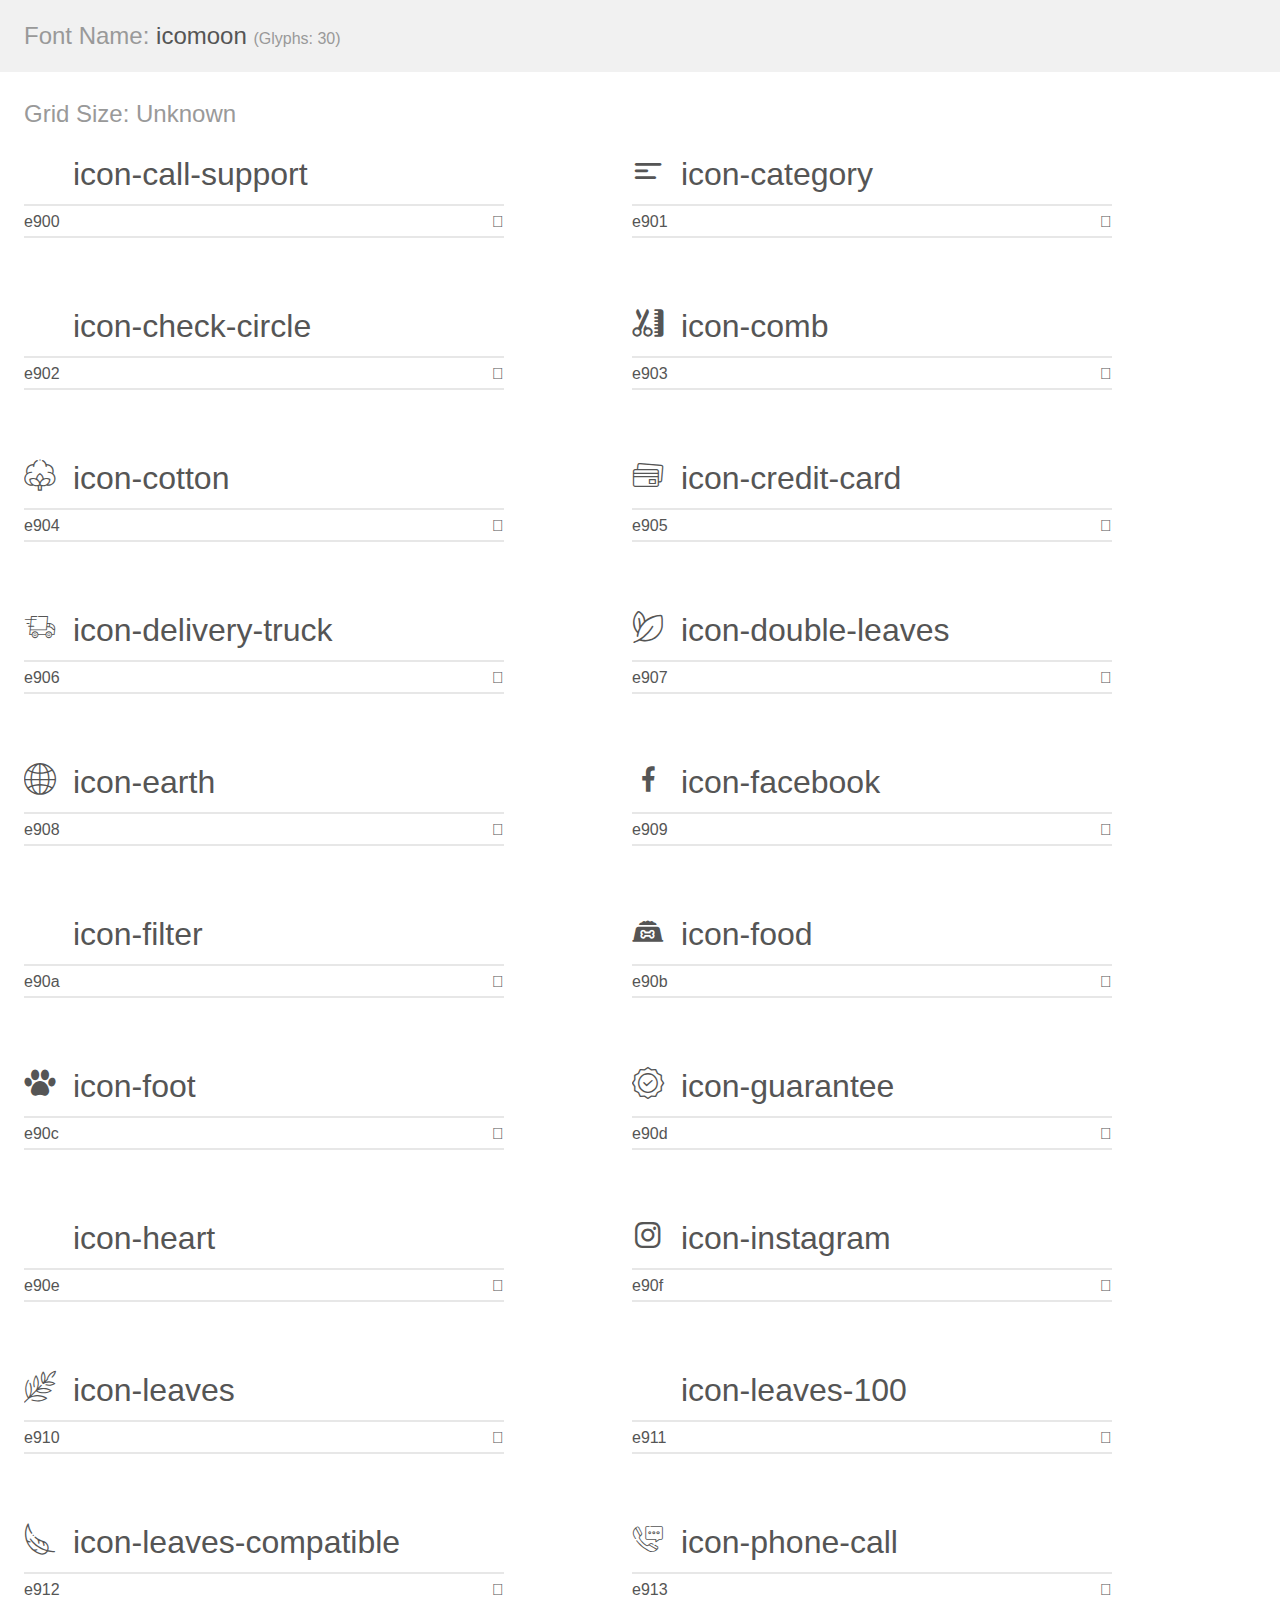
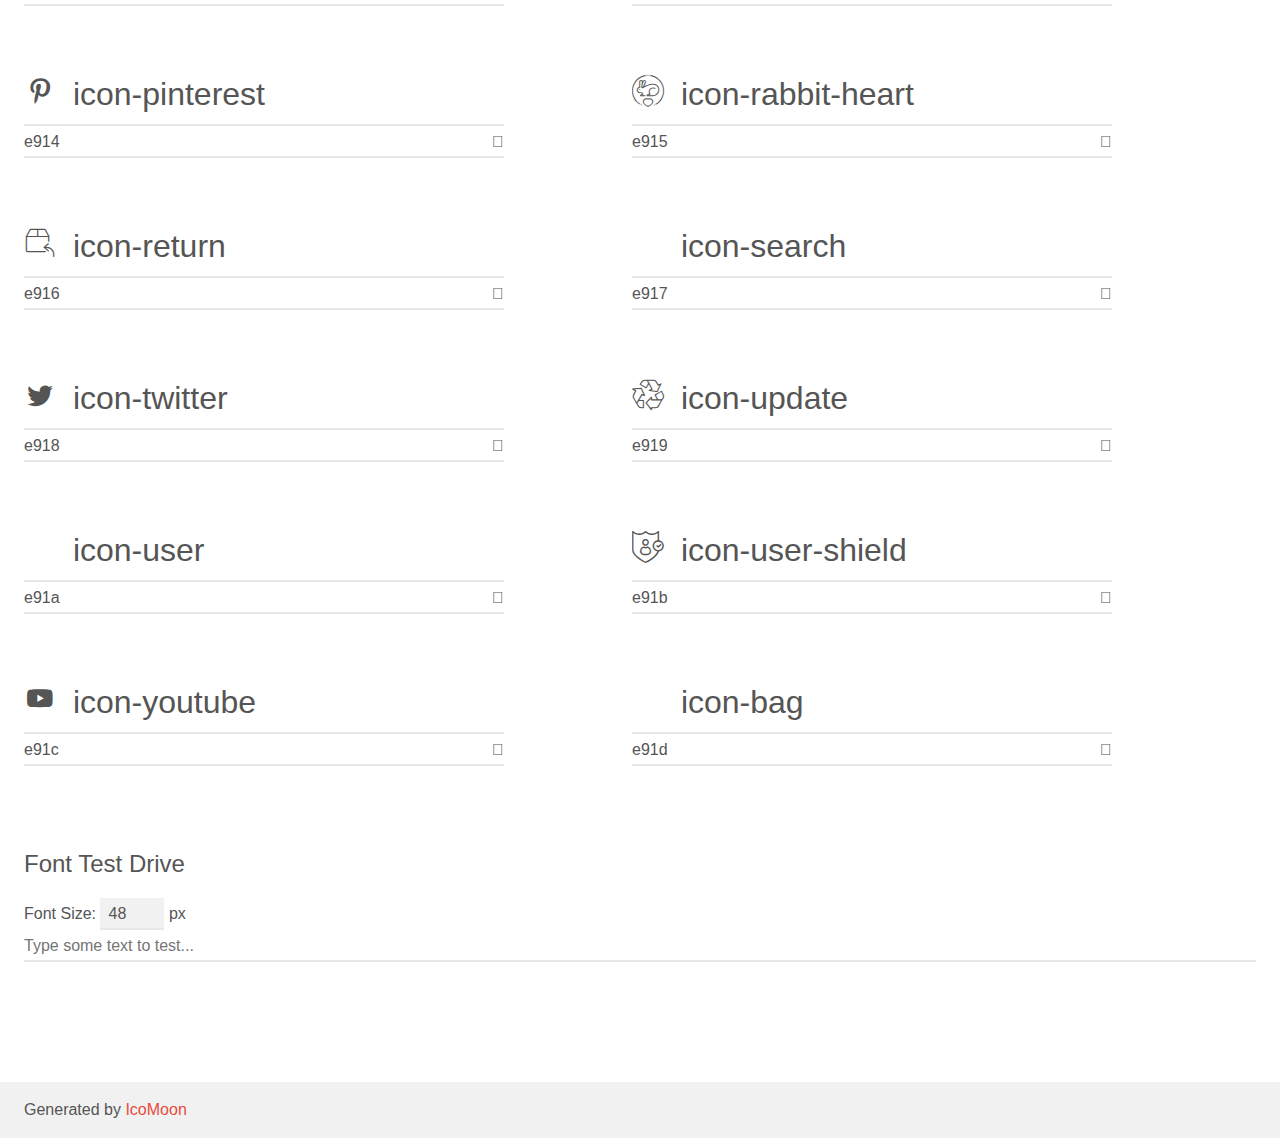
<file: assets/css/icomoon/demo.html>
<!doctype html>
<html>
<head>
    <meta charset="utf-8">
    <title>IcoMoon Demo</title>
    <meta name="description" content="An Icon Font Generated By IcoMoon.io">
    <meta name="viewport" content="width=device-width, initial-scale=1">
    <link rel="stylesheet" href="demo-files/demo.css">
    <link rel="stylesheet" href="style.css"></head>
<body>
    <div class="bgc1 clearfix">
        <h1 class="mhmm mvm"><span class="fgc1">Font Name:</span> icomoon <small class="fgc1">(Glyphs:&nbsp;30)</small></h1>
    </div>
    <div class="clearfix mhl ptl">
        <h1 class="mvm mtn fgc1">Grid Size: Unknown</h1>
        <div class="glyph fs1">
            <div class="clearfix bshadow0 pbs">
                <span class="icon-call-support"></span>
                <span class="mls"> icon-call-support</span>
            </div>
            <fieldset class="fs0 size1of1 clearfix hidden-false">
                <input type="text" readonly value="e900" class="unit size1of2" />
                <input type="text" maxlength="1" readonly value="&#xe900;" class="unitRight size1of2 talign-right" />
            </fieldset>
            <div class="fs0 bshadow0 clearfix hidden-true">
                <span class="unit pvs fgc1">liga: </span>
                <input type="text" readonly value="" class="liga unitRight" />
            </div>
        </div>
        <div class="glyph fs1">
            <div class="clearfix bshadow0 pbs">
                <span class="icon-category"></span>
                <span class="mls"> icon-category</span>
            </div>
            <fieldset class="fs0 size1of1 clearfix hidden-false">
                <input type="text" readonly value="e901" class="unit size1of2" />
                <input type="text" maxlength="1" readonly value="&#xe901;" class="unitRight size1of2 talign-right" />
            </fieldset>
            <div class="fs0 bshadow0 clearfix hidden-true">
                <span class="unit pvs fgc1">liga: </span>
                <input type="text" readonly value="" class="liga unitRight" />
            </div>
        </div>
        <div class="glyph fs1">
            <div class="clearfix bshadow0 pbs">
                <span class="icon-check-circle"></span>
                <span class="mls"> icon-check-circle</span>
            </div>
            <fieldset class="fs0 size1of1 clearfix hidden-false">
                <input type="text" readonly value="e902" class="unit size1of2" />
                <input type="text" maxlength="1" readonly value="&#xe902;" class="unitRight size1of2 talign-right" />
            </fieldset>
            <div class="fs0 bshadow0 clearfix hidden-true">
                <span class="unit pvs fgc1">liga: </span>
                <input type="text" readonly value="" class="liga unitRight" />
            </div>
        </div>
        <div class="glyph fs1">
            <div class="clearfix bshadow0 pbs">
                <span class="icon-comb"></span>
                <span class="mls"> icon-comb</span>
            </div>
            <fieldset class="fs0 size1of1 clearfix hidden-false">
                <input type="text" readonly value="e903" class="unit size1of2" />
                <input type="text" maxlength="1" readonly value="&#xe903;" class="unitRight size1of2 talign-right" />
            </fieldset>
            <div class="fs0 bshadow0 clearfix hidden-true">
                <span class="unit pvs fgc1">liga: </span>
                <input type="text" readonly value="" class="liga unitRight" />
            </div>
        </div>
        <div class="glyph fs1">
            <div class="clearfix bshadow0 pbs">
                <span class="icon-cotton"></span>
                <span class="mls"> icon-cotton</span>
            </div>
            <fieldset class="fs0 size1of1 clearfix hidden-false">
                <input type="text" readonly value="e904" class="unit size1of2" />
                <input type="text" maxlength="1" readonly value="&#xe904;" class="unitRight size1of2 talign-right" />
            </fieldset>
            <div class="fs0 bshadow0 clearfix hidden-true">
                <span class="unit pvs fgc1">liga: </span>
                <input type="text" readonly value="" class="liga unitRight" />
            </div>
        </div>
        <div class="glyph fs1">
            <div class="clearfix bshadow0 pbs">
                <span class="icon-credit-card"></span>
                <span class="mls"> icon-credit-card</span>
            </div>
            <fieldset class="fs0 size1of1 clearfix hidden-false">
                <input type="text" readonly value="e905" class="unit size1of2" />
                <input type="text" maxlength="1" readonly value="&#xe905;" class="unitRight size1of2 talign-right" />
            </fieldset>
            <div class="fs0 bshadow0 clearfix hidden-true">
                <span class="unit pvs fgc1">liga: </span>
                <input type="text" readonly value="" class="liga unitRight" />
            </div>
        </div>
        <div class="glyph fs1">
            <div class="clearfix bshadow0 pbs">
                <span class="icon-delivery-truck"></span>
                <span class="mls"> icon-delivery-truck</span>
            </div>
            <fieldset class="fs0 size1of1 clearfix hidden-false">
                <input type="text" readonly value="e906" class="unit size1of2" />
                <input type="text" maxlength="1" readonly value="&#xe906;" class="unitRight size1of2 talign-right" />
            </fieldset>
            <div class="fs0 bshadow0 clearfix hidden-true">
                <span class="unit pvs fgc1">liga: </span>
                <input type="text" readonly value="" class="liga unitRight" />
            </div>
        </div>
        <div class="glyph fs1">
            <div class="clearfix bshadow0 pbs">
                <span class="icon-double-leaves"></span>
                <span class="mls"> icon-double-leaves</span>
            </div>
            <fieldset class="fs0 size1of1 clearfix hidden-false">
                <input type="text" readonly value="e907" class="unit size1of2" />
                <input type="text" maxlength="1" readonly value="&#xe907;" class="unitRight size1of2 talign-right" />
            </fieldset>
            <div class="fs0 bshadow0 clearfix hidden-true">
                <span class="unit pvs fgc1">liga: </span>
                <input type="text" readonly value="" class="liga unitRight" />
            </div>
        </div>
        <div class="glyph fs1">
            <div class="clearfix bshadow0 pbs">
                <span class="icon-earth"></span>
                <span class="mls"> icon-earth</span>
            </div>
            <fieldset class="fs0 size1of1 clearfix hidden-false">
                <input type="text" readonly value="e908" class="unit size1of2" />
                <input type="text" maxlength="1" readonly value="&#xe908;" class="unitRight size1of2 talign-right" />
            </fieldset>
            <div class="fs0 bshadow0 clearfix hidden-true">
                <span class="unit pvs fgc1">liga: </span>
                <input type="text" readonly value="" class="liga unitRight" />
            </div>
        </div>
        <div class="glyph fs1">
            <div class="clearfix bshadow0 pbs">
                <span class="icon-facebook"></span>
                <span class="mls"> icon-facebook</span>
            </div>
            <fieldset class="fs0 size1of1 clearfix hidden-false">
                <input type="text" readonly value="e909" class="unit size1of2" />
                <input type="text" maxlength="1" readonly value="&#xe909;" class="unitRight size1of2 talign-right" />
            </fieldset>
            <div class="fs0 bshadow0 clearfix hidden-true">
                <span class="unit pvs fgc1">liga: </span>
                <input type="text" readonly value="" class="liga unitRight" />
            </div>
        </div>
        <div class="glyph fs1">
            <div class="clearfix bshadow0 pbs">
                <span class="icon-filter"></span>
                <span class="mls"> icon-filter</span>
            </div>
            <fieldset class="fs0 size1of1 clearfix hidden-false">
                <input type="text" readonly value="e90a" class="unit size1of2" />
                <input type="text" maxlength="1" readonly value="&#xe90a;" class="unitRight size1of2 talign-right" />
            </fieldset>
            <div class="fs0 bshadow0 clearfix hidden-true">
                <span class="unit pvs fgc1">liga: </span>
                <input type="text" readonly value="" class="liga unitRight" />
            </div>
        </div>
        <div class="glyph fs1">
            <div class="clearfix bshadow0 pbs">
                <span class="icon-food"></span>
                <span class="mls"> icon-food</span>
            </div>
            <fieldset class="fs0 size1of1 clearfix hidden-false">
                <input type="text" readonly value="e90b" class="unit size1of2" />
                <input type="text" maxlength="1" readonly value="&#xe90b;" class="unitRight size1of2 talign-right" />
            </fieldset>
            <div class="fs0 bshadow0 clearfix hidden-true">
                <span class="unit pvs fgc1">liga: </span>
                <input type="text" readonly value="" class="liga unitRight" />
            </div>
        </div>
        <div class="glyph fs1">
            <div class="clearfix bshadow0 pbs">
                <span class="icon-foot"></span>
                <span class="mls"> icon-foot</span>
            </div>
            <fieldset class="fs0 size1of1 clearfix hidden-false">
                <input type="text" readonly value="e90c" class="unit size1of2" />
                <input type="text" maxlength="1" readonly value="&#xe90c;" class="unitRight size1of2 talign-right" />
            </fieldset>
            <div class="fs0 bshadow0 clearfix hidden-true">
                <span class="unit pvs fgc1">liga: </span>
                <input type="text" readonly value="" class="liga unitRight" />
            </div>
        </div>
        <div class="glyph fs1">
            <div class="clearfix bshadow0 pbs">
                <span class="icon-guarantee"></span>
                <span class="mls"> icon-guarantee</span>
            </div>
            <fieldset class="fs0 size1of1 clearfix hidden-false">
                <input type="text" readonly value="e90d" class="unit size1of2" />
                <input type="text" maxlength="1" readonly value="&#xe90d;" class="unitRight size1of2 talign-right" />
            </fieldset>
            <div class="fs0 bshadow0 clearfix hidden-true">
                <span class="unit pvs fgc1">liga: </span>
                <input type="text" readonly value="" class="liga unitRight" />
            </div>
        </div>
        <div class="glyph fs1">
            <div class="clearfix bshadow0 pbs">
                <span class="icon-heart"></span>
                <span class="mls"> icon-heart</span>
            </div>
            <fieldset class="fs0 size1of1 clearfix hidden-false">
                <input type="text" readonly value="e90e" class="unit size1of2" />
                <input type="text" maxlength="1" readonly value="&#xe90e;" class="unitRight size1of2 talign-right" />
            </fieldset>
            <div class="fs0 bshadow0 clearfix hidden-true">
                <span class="unit pvs fgc1">liga: </span>
                <input type="text" readonly value="" class="liga unitRight" />
            </div>
        </div>
        <div class="glyph fs1">
            <div class="clearfix bshadow0 pbs">
                <span class="icon-instagram"></span>
                <span class="mls"> icon-instagram</span>
            </div>
            <fieldset class="fs0 size1of1 clearfix hidden-false">
                <input type="text" readonly value="e90f" class="unit size1of2" />
                <input type="text" maxlength="1" readonly value="&#xe90f;" class="unitRight size1of2 talign-right" />
            </fieldset>
            <div class="fs0 bshadow0 clearfix hidden-true">
                <span class="unit pvs fgc1">liga: </span>
                <input type="text" readonly value="" class="liga unitRight" />
            </div>
        </div>
        <div class="glyph fs1">
            <div class="clearfix bshadow0 pbs">
                <span class="icon-leaves"></span>
                <span class="mls"> icon-leaves</span>
            </div>
            <fieldset class="fs0 size1of1 clearfix hidden-false">
                <input type="text" readonly value="e910" class="unit size1of2" />
                <input type="text" maxlength="1" readonly value="&#xe910;" class="unitRight size1of2 talign-right" />
            </fieldset>
            <div class="fs0 bshadow0 clearfix hidden-true">
                <span class="unit pvs fgc1">liga: </span>
                <input type="text" readonly value="" class="liga unitRight" />
            </div>
        </div>
        <div class="glyph fs1">
            <div class="clearfix bshadow0 pbs">
                <span class="icon-leaves-100"></span>
                <span class="mls"> icon-leaves-100</span>
            </div>
            <fieldset class="fs0 size1of1 clearfix hidden-false">
                <input type="text" readonly value="e911" class="unit size1of2" />
                <input type="text" maxlength="1" readonly value="&#xe911;" class="unitRight size1of2 talign-right" />
            </fieldset>
            <div class="fs0 bshadow0 clearfix hidden-true">
                <span class="unit pvs fgc1">liga: </span>
                <input type="text" readonly value="" class="liga unitRight" />
            </div>
        </div>
        <div class="glyph fs1">
            <div class="clearfix bshadow0 pbs">
                <span class="icon-leaves-compatible"></span>
                <span class="mls"> icon-leaves-compatible</span>
            </div>
            <fieldset class="fs0 size1of1 clearfix hidden-false">
                <input type="text" readonly value="e912" class="unit size1of2" />
                <input type="text" maxlength="1" readonly value="&#xe912;" class="unitRight size1of2 talign-right" />
            </fieldset>
            <div class="fs0 bshadow0 clearfix hidden-true">
                <span class="unit pvs fgc1">liga: </span>
                <input type="text" readonly value="" class="liga unitRight" />
            </div>
        </div>
        <div class="glyph fs1">
            <div class="clearfix bshadow0 pbs">
                <span class="icon-phone-call"></span>
                <span class="mls"> icon-phone-call</span>
            </div>
            <fieldset class="fs0 size1of1 clearfix hidden-false">
                <input type="text" readonly value="e913" class="unit size1of2" />
                <input type="text" maxlength="1" readonly value="&#xe913;" class="unitRight size1of2 talign-right" />
            </fieldset>
            <div class="fs0 bshadow0 clearfix hidden-true">
                <span class="unit pvs fgc1">liga: </span>
                <input type="text" readonly value="" class="liga unitRight" />
            </div>
        </div>
        <div class="glyph fs1">
            <div class="clearfix bshadow0 pbs">
                <span class="icon-pinterest"></span>
                <span class="mls"> icon-pinterest</span>
            </div>
            <fieldset class="fs0 size1of1 clearfix hidden-false">
                <input type="text" readonly value="e914" class="unit size1of2" />
                <input type="text" maxlength="1" readonly value="&#xe914;" class="unitRight size1of2 talign-right" />
            </fieldset>
            <div class="fs0 bshadow0 clearfix hidden-true">
                <span class="unit pvs fgc1">liga: </span>
                <input type="text" readonly value="" class="liga unitRight" />
            </div>
        </div>
        <div class="glyph fs1">
            <div class="clearfix bshadow0 pbs">
                <span class="icon-rabbit-heart"></span>
                <span class="mls"> icon-rabbit-heart</span>
            </div>
            <fieldset class="fs0 size1of1 clearfix hidden-false">
                <input type="text" readonly value="e915" class="unit size1of2" />
                <input type="text" maxlength="1" readonly value="&#xe915;" class="unitRight size1of2 talign-right" />
            </fieldset>
            <div class="fs0 bshadow0 clearfix hidden-true">
                <span class="unit pvs fgc1">liga: </span>
                <input type="text" readonly value="" class="liga unitRight" />
            </div>
        </div>
        <div class="glyph fs1">
            <div class="clearfix bshadow0 pbs">
                <span class="icon-return"></span>
                <span class="mls"> icon-return</span>
            </div>
            <fieldset class="fs0 size1of1 clearfix hidden-false">
                <input type="text" readonly value="e916" class="unit size1of2" />
                <input type="text" maxlength="1" readonly value="&#xe916;" class="unitRight size1of2 talign-right" />
            </fieldset>
            <div class="fs0 bshadow0 clearfix hidden-true">
                <span class="unit pvs fgc1">liga: </span>
                <input type="text" readonly value="" class="liga unitRight" />
            </div>
        </div>
        <div class="glyph fs1">
            <div class="clearfix bshadow0 pbs">
                <span class="icon-search"></span>
                <span class="mls"> icon-search</span>
            </div>
            <fieldset class="fs0 size1of1 clearfix hidden-false">
                <input type="text" readonly value="e917" class="unit size1of2" />
                <input type="text" maxlength="1" readonly value="&#xe917;" class="unitRight size1of2 talign-right" />
            </fieldset>
            <div class="fs0 bshadow0 clearfix hidden-true">
                <span class="unit pvs fgc1">liga: </span>
                <input type="text" readonly value="" class="liga unitRight" />
            </div>
        </div>
        <div class="glyph fs1">
            <div class="clearfix bshadow0 pbs">
                <span class="icon-twitter"></span>
                <span class="mls"> icon-twitter</span>
            </div>
            <fieldset class="fs0 size1of1 clearfix hidden-false">
                <input type="text" readonly value="e918" class="unit size1of2" />
                <input type="text" maxlength="1" readonly value="&#xe918;" class="unitRight size1of2 talign-right" />
            </fieldset>
            <div class="fs0 bshadow0 clearfix hidden-true">
                <span class="unit pvs fgc1">liga: </span>
                <input type="text" readonly value="" class="liga unitRight" />
            </div>
        </div>
        <div class="glyph fs1">
            <div class="clearfix bshadow0 pbs">
                <span class="icon-update"></span>
                <span class="mls"> icon-update</span>
            </div>
            <fieldset class="fs0 size1of1 clearfix hidden-false">
                <input type="text" readonly value="e919" class="unit size1of2" />
                <input type="text" maxlength="1" readonly value="&#xe919;" class="unitRight size1of2 talign-right" />
            </fieldset>
            <div class="fs0 bshadow0 clearfix hidden-true">
                <span class="unit pvs fgc1">liga: </span>
                <input type="text" readonly value="" class="liga unitRight" />
            </div>
        </div>
        <div class="glyph fs1">
            <div class="clearfix bshadow0 pbs">
                <span class="icon-user"></span>
                <span class="mls"> icon-user</span>
            </div>
            <fieldset class="fs0 size1of1 clearfix hidden-false">
                <input type="text" readonly value="e91a" class="unit size1of2" />
                <input type="text" maxlength="1" readonly value="&#xe91a;" class="unitRight size1of2 talign-right" />
            </fieldset>
            <div class="fs0 bshadow0 clearfix hidden-true">
                <span class="unit pvs fgc1">liga: </span>
                <input type="text" readonly value="" class="liga unitRight" />
            </div>
        </div>
        <div class="glyph fs1">
            <div class="clearfix bshadow0 pbs">
                <span class="icon-user-shield"></span>
                <span class="mls"> icon-user-shield</span>
            </div>
            <fieldset class="fs0 size1of1 clearfix hidden-false">
                <input type="text" readonly value="e91b" class="unit size1of2" />
                <input type="text" maxlength="1" readonly value="&#xe91b;" class="unitRight size1of2 talign-right" />
            </fieldset>
            <div class="fs0 bshadow0 clearfix hidden-true">
                <span class="unit pvs fgc1">liga: </span>
                <input type="text" readonly value="" class="liga unitRight" />
            </div>
        </div>
        <div class="glyph fs1">
            <div class="clearfix bshadow0 pbs">
                <span class="icon-youtube"></span>
                <span class="mls"> icon-youtube</span>
            </div>
            <fieldset class="fs0 size1of1 clearfix hidden-false">
                <input type="text" readonly value="e91c" class="unit size1of2" />
                <input type="text" maxlength="1" readonly value="&#xe91c;" class="unitRight size1of2 talign-right" />
            </fieldset>
            <div class="fs0 bshadow0 clearfix hidden-true">
                <span class="unit pvs fgc1">liga: </span>
                <input type="text" readonly value="" class="liga unitRight" />
            </div>
        </div>
        <div class="glyph fs1">
            <div class="clearfix bshadow0 pbs">
                <span class="icon-bag"></span>
                <span class="mls"> icon-bag</span>
            </div>
            <fieldset class="fs0 size1of1 clearfix hidden-false">
                <input type="text" readonly value="e91d" class="unit size1of2" />
                <input type="text" maxlength="1" readonly value="&#xe91d;" class="unitRight size1of2 talign-right" />
            </fieldset>
            <div class="fs0 bshadow0 clearfix hidden-true">
                <span class="unit pvs fgc1">liga: </span>
                <input type="text" readonly value="" class="liga unitRight" />
            </div>
        </div>
    </div>

    <!--[if gt IE 8]><!-->
    <div class="mhl clearfix mbl">
        <h1>Font Test Drive</h1>
        <label>
            Font Size: <input id="fontSize" type="number" class="textbox0 mbm"
            min="8" value="48" />
            px
        </label>
        <input id="testText" type="text" class="phl size1of1 mvl"
        placeholder="Type some text to test..." value=""/>
        <div id="testDrive" class="icon-" style="font-family: icomoon">&nbsp;
        </div>
    </div>
    <!--<![endif]-->
    <div class="bgc1 clearfix">
        <p class="mhl">Generated by <a href="https://icomoon.io/app">IcoMoon</a></p>
    </div>

    <script src="demo-files/demo.js"></script>
</body>
</html>
</file>
<file: assets/css/icomoon/demo-files/demo.css>
body {
  padding: 0;
  margin: 0;
  font-family: sans-serif;
  font-size: 1em;
  line-height: 1.5;
  color: #555;
  background: #fff;
}
h1 {
  font-size: 1.5em;
  font-weight: normal;
}
small {
  font-size: .66666667em;
}
a {
  color: #e74c3c;
  text-decoration: none;
}
a:hover, a:focus {
  box-shadow: 0 1px #e74c3c;
}
.bshadow0, input {
  box-shadow: inset 0 -2px #e7e7e7;
}
input:hover {
  box-shadow: inset 0 -2px #ccc;
}
input, fieldset {
  font-family: sans-serif;
  font-size: 1em;
  margin: 0;
  padding: 0;
  border: 0;
}
input {
  color: inherit;
  line-height: 1.5;
  height: 1.5em;
  padding: .25em 0;
}
input:focus {
  outline: none;
  box-shadow: inset 0 -2px #449fdb;
}
.glyph {
  font-size: 16px;
  width: 15em;
  padding-bottom: 1em;
  margin-right: 4em;
  margin-bottom: 1em;
  float: left;
  overflow: hidden;
}
.liga {
  width: 80%;
  width: calc(100% - 2.5em);
}
.talign-right {
  text-align: right;
}
.talign-center {
  text-align: center;
}
.bgc1 {
  background: #f1f1f1;
}
.fgc1 {
  color: #999;
}
.fgc0 {
  color: #000;
}
p {
  margin-top: 1em;
  margin-bottom: 1em;
}
.mvm {
  margin-top: .75em;
  margin-bottom: .75em;
}
.mtn {
  margin-top: 0;
}
.mtl, .mal {
  margin-top: 1.5em;
}
.mbl, .mal {
  margin-bottom: 1.5em;
}
.mal, .mhl {
  margin-left: 1.5em;
  margin-right: 1.5em;
}
.mhmm {
  margin-left: 1em;
  margin-right: 1em;
}
.mls {
  margin-left: .25em;
}
.ptl {
  padding-top: 1.5em;
}
.pbs, .pvs {
  padding-bottom: .25em;
}
.pvs, .pts {
  padding-top: .25em;
}
.unit {
  float: left;
}
.unitRight {
  float: right;
}
.size1of2 {
  width: 50%;
}
.size1of1 {
  width: 100%;
}
.clearfix:before, .clearfix:after {
  content: " ";
  display: table;
}
.clearfix:after {
  clear: both;
}
.hidden-true {
  display: none;
}
.textbox0 {
  width: 3em;
  background: #f1f1f1;
  padding: .25em .5em;
  line-height: 1.5;
  height: 1.5em;
}
#testDrive {
  display: block;
  padding-top: 24px;
  line-height: 1.5;
}
.fs0 {
  font-size: 16px;
}
.fs1 {
  font-size: 32px;
}
</file>
<file: assets/css/icomoon/style.css>
@font-face {
  font-family: 'icomoon';
  src:  url('fonts/icomoon.eot?iv703h');
  src:  url('fonts/icomoon.eot?iv703h#iefix') format('embedded-opentype'),
    url('fonts/icomoon.ttf?iv703h') format('truetype'),
    url('fonts/icomoon.woff?iv703h') format('woff'),
    url('fonts/icomoon.svg?iv703h#icomoon') format('svg');
  font-weight: normal;
  font-style: normal;
  font-display: block;
}

[class^="icon-"], [class*=" icon-"] {
  /* use !important to prevent issues with browser extensions that change fonts */
  font-family: 'icomoon' !important;
  speak: never;
  font-style: normal;
  font-weight: normal;
  font-variant: normal;
  text-transform: none;
  line-height: 1;

  /* Better Font Rendering =========== */
  -webkit-font-smoothing: antialiased;
  -moz-osx-font-smoothing: grayscale;
}

.icon-call-support:before {
  content: "\e900";
}
.icon-category:before {
  content: "\e901";
}
.icon-check-circle:before {
  content: "\e902";
}
.icon-comb:before {
  content: "\e903";
}
.icon-cotton:before {
  content: "\e904";
}
.icon-credit-card:before {
  content: "\e905";
}
.icon-delivery-truck:before {
  content: "\e906";
}
.icon-double-leaves:before {
  content: "\e907";
}
.icon-earth:before {
  content: "\e908";
}
.icon-facebook:before {
  content: "\e909";
}
.icon-filter:before {
  content: "\e90a";
}
.icon-food:before {
  content: "\e90b";
}
.icon-foot:before {
  content: "\e90c";
}
.icon-guarantee:before {
  content: "\e90d";
}
.icon-heart:before {
  content: "\e90e";
}
.icon-instagram:before {
  content: "\e90f";
}
.icon-leaves:before {
  content: "\e910";
}
.icon-leaves-100:before {
  content: "\e911";
}
.icon-leaves-compatible:before {
  content: "\e912";
}
.icon-phone-call:before {
  content: "\e913";
}
.icon-pinterest:before {
  content: "\e914";
}
.icon-rabbit-heart:before {
  content: "\e915";
}
.icon-return:before {
  content: "\e916";
}
.icon-search:before {
  content: "\e917";
}
.icon-twitter:before {
  content: "\e918";
}
.icon-update:before {
  content: "\e919";
}
.icon-user:before {
  content: "\e91a";
}
.icon-user-shield:before {
  content: "\e91b";
}
.icon-youtube:before {
  content: "\e91c";
}
.icon-bag:before {
  content: "\e91d";
}
</file>
